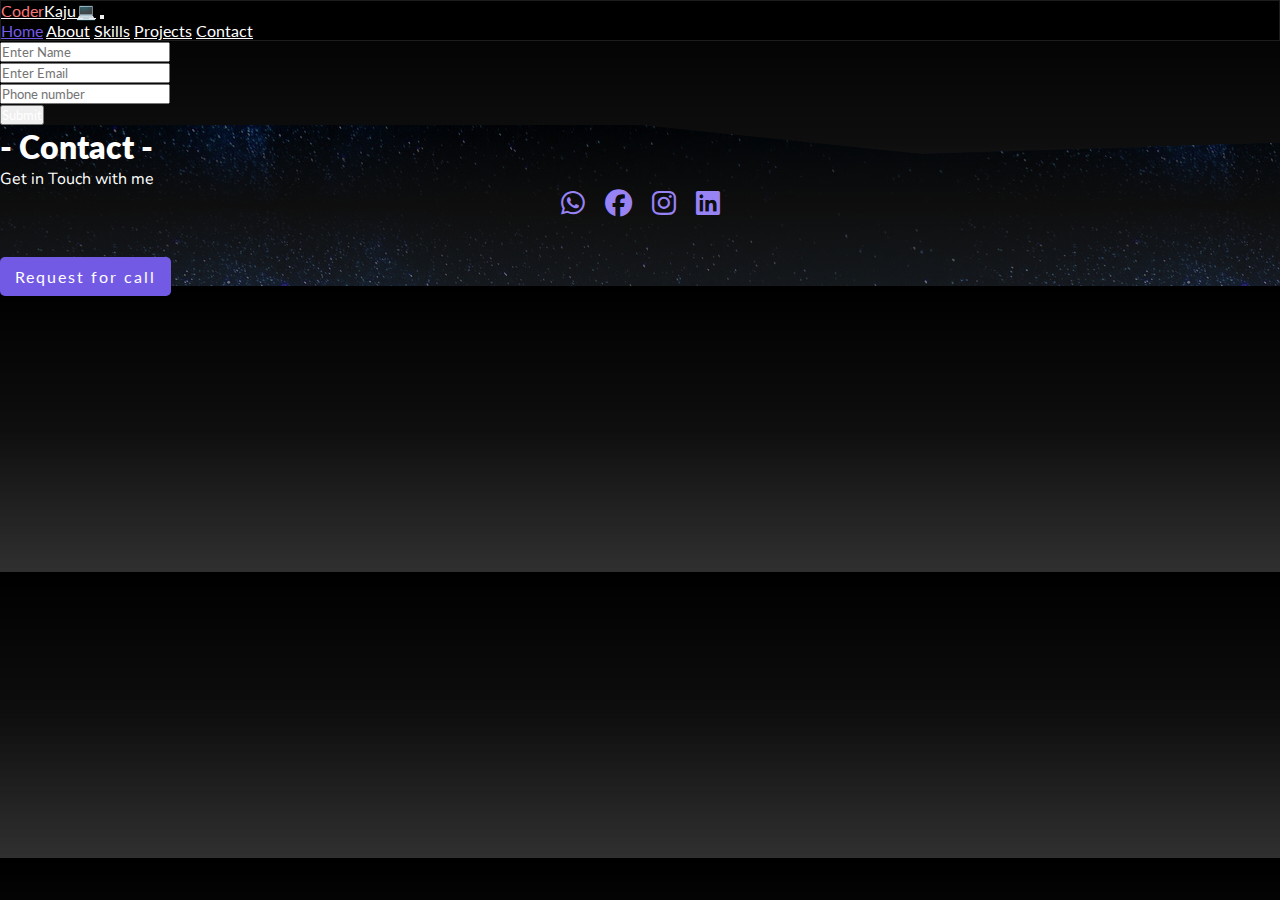
<file: contact.html>
<!DOCTYPE html>
<html lang="en">

<head>
    <meta charset="UTF-8">
    <meta name="viewport" content="width=device-width, initial-scale=1.0">
    <title>portfolio website - > modern design</title>
    <!-- font-awesome icon cdn -->
    <link rel="stylesheet" href="https://cdnjs.cloudflare.com/ajax/libs/font-awesome/6.7.2/css/all.min.css"
        integrity="sha512-Evv84Mr4kqVGRNSgIGL/F/aIDqQb7xQ2vcrdIwxfjThSH8CSR7PBEakCr51Ck+w+/U6swU2Im1vVX0SVk9ABhg=="
        crossorigin="anonymous" referrerpolicy="no-referrer" />

    <!-- bootstrap cdn link  -->
    <link href="https://cdn.jsdelivr.net/npm/bootstrap@5.0.2/dist/css/bootstrap.min.css" rel="stylesheet"
        integrity="sha384-EVSTQN3/azprG1Anm3QDgpJLIm9Nao0Yz1ztcQTwFspd3yD65VohhpuuCOmLASjC" crossorigin="anonymous">

    <link rel="stylesheet" href="css/style.css">
    <style>
        body {
            width: 100%;
            height: 100%;
            background: linear-gradient(rgb(0, 0, 0), rgb(14, 14, 14), rgba(33, 33, 33, 0.934));
        }

        #design {
            position: absolute;
            top: 0;
            left: 0;
            width: 100%;
            height: 100%;
            background: linear-gradient(rgba(0, 0, 0, 0.599), rgb(14, 14, 14), rgba(33, 33, 33, 0.594)), url("assets/header.jpg");
            z-index: -1;
            clip-path: polygon(50% 0%, 72% 18%, 100% 11%, 100% 100%, 0 100%, 0 0, 9% 0);
        }
    </style>
</head>

<body>
    <nav class="navbar navbar-expand-lg navbar-light fixed-top" style="background: rgb(0, 0, 0);">
        <div class="container-fluid">
            <a class="navbar-brand text-white" href="index.html"> <span style="color: #f87878;">Coder</span>Kaju💻</a>
            <button class="navbar-toggler" type="button" data-bs-toggle="collapse" data-bs-target="#navbarNavAltMarkup"
                aria-controls="navbarNavAltMarkup" aria-expanded="false" aria-label="Toggle navigation">
                <span class="navbar-toggler-icon"></span>
            </button>
            <div class="collapse navbar-collapse" id="navbarNavAltMarkup">
                <div class="navbar-nav ms-auto">
                    <a class="nav-link fs-5 " style="color:#735AE5 ;" aria-current="page" href="index.html">Home</a>
                    <a class="nav-link fs-5 text-white" href="#about">About</a>
                    <a class="nav-link fs-5 text-white" href="#skills">Skills</a>
                    <a class="nav-link fs-5 text-white" href="#project">Projects</a>
                    <a class="nav-link fs-5 text-white" href="#">Contact</a>
                </div>
            </div>
        </div>
    </nav>

    <section>
        <div class="container d-flex justify-content-center my-5 py-5">
            <form>
                <div class="mb-3">
                    <input type="text" name="fname" placeholder="Enter Name" class="form-control" id="exampleInputEmail1" aria-describedby="emailHelp">
                 </div>
                <div class="mb-3">
                  <input type="email" name="email" placeholder="Enter Email" class="form-control" id="exampleInputEmail1" aria-describedby="emailHelp">
               </div>
                <div class="mb-3">
                  <input type="tel" name="number" placeholder="Phone number" class="form-control" id="exampleInputPassword1">
                </div>
                <button type="submit" class="btn btn-primary">Submit</button>
              </form>
        </div>
    </section>

    <footer id="footer">
        <div class="container py-5 footer-row">
            <div class="text-center my-3">
                <h3 class="title">- Contact -</h3>
                <p>Get in Touch with me</p>
                <div class="footer-icon">
                    <i class="fa-brands fa-whatsapp"></i>
                    <i class="fa-brands fa-facebook"></i>
                    <i class="fa-brands fa-instagram"></i>
                    <i class="fa-brands fa-linkedin"></i>
                </div>
               <div class="footer-btn">
                <a href="contact.html" class="mybtn">Request for call</a>
               </div>
            </div>
        </div>
        <div id="design"></div>
    </footer>

















































    <script src="https://cdn.jsdelivr.net/npm/@popperjs/core@2.9.2/dist/umd/popper.min.js"
        integrity="sha384-IQsoLXl5PILFhosVNubq5LC7Qb9DXgDA9i+tQ8Zj3iwWAwPtgFTxbJ8NT4GN1R8p"
        crossorigin="anonymous"></script>
    <script src="https://cdn.jsdelivr.net/npm/bootstrap@5.0.2/dist/js/bootstrap.min.js"
        integrity="sha384-cVKIPhGWiC2Al4u+LWgxfKTRIcfu0JTxR+EQDz/bgldoEyl4H0zUF0QKbrJ0EcQF"
        crossorigin="anonymous"></script>
</body>

</html>
</file>
<file: css/style.css>
@import url('https://fonts.googleapis.com/css2?family=Lato:ital,wght@0,100;0,300;0,400;0,700;0,900;1,100;1,300;1,400;1,700;1,900&display=swap');

@import url('https://fonts.googleapis.com/css2?family=Nunito:ital,wght@0,200..1000;1,200..1000&display=swap');

/* ;
font-family: "Lato", serif;
font-family: "Nunito", serif
*/

* {
  margin: 0;
  padding: 0;
  box-sizing: border-box;
  font-family: "Lato", serif;
  color: #ffffff;
}

nav{
  border:1px solid rgb(30, 29, 29);
}

header {
  position: relative;
  height: 100vh;
  display: flex;
  justify-content: center;
  align-items: center;
}

.arrowbox {
  width: 40px;
  height: 40px;
  display: flex;
  justify-content: center;
  align-items: center;
  border-radius: 50%;
  position: absolute;
  bottom: 100px;
  right: 48%;
  /* background: #9883f5; */
  cursor: pointer;
}

.arrowbox a>i {
  font-size: 1.5rem;
  color: #fff;
  
}

h2,p {
  font-family: "Nunito", serif;
}

.dis {
  text-align: justify;
  letter-spacing: 1px;
  font-size: 18px;
}

.title {
  padding: 2px 0;
  font-weight: 800;
  font-size: 32px;
}
.myborder{
    display: inline-block;
    border-bottom: 2px solid rgb(163, 163, 163);
}
.title>span{
    font-size: 45px;
}
.about-img {
  border-radius: 20px;
}

.mybtn {
  text-decoration: none;
  background: #735AE5;
  padding: 10px 15px;
  color: #fff;
  border-radius: 5px;
  letter-spacing: 2px;
}

.headerbtn {
  background: #735AE5;
  border: 2px solid rgb(208, 208, 208);
  color: #fff;
}

.headerbtn:hover {
  background: transparent;
  border: 1px solid rgb(133, 132, 132);
  color: rgb(133, 132, 132);
}

.aboutbtnsec{
    margin-top: 30px;
}

.mybtn:hover {
  background: #9883f5;
  color: #ffffff;
}

.hcolor:hover {
  background: #735AE5;
}

/* skills section styel  */
.skills-col{
    padding: 20px;
}
.skills-col>div{
text-align: center;
background: #dbd5f63f;
padding:0.5rem 1rem;
border-radius: 20px;
transition: all 1s linear;
cursor: pointer;
}
.skills-col div img{
    width: 70px;
    height: 70px;
}

.skills-col>div:hover{
    background-color: #5b3fd63f;
    transform: translateY(-15px);
}

/* project section style  */

.project-col{
    padding: 20px;
}
.project-col>div{
text-align: center;
transition: all 1s linear;
cursor: pointer;
}
.project-col div img{
    width: 230px;
    height: 170px;
    border-radius: 15px;
}

.project-col>div:hover{
    transform:scale(1.1);
}

.footer-icon{
    display: flex;
    justify-content: center;
    gap: 20px;
}

.footer-icon i{
  color: #9883f5;
  font-size: 1.7rem;
}

footer{
    position: relative;
}

.footer-btn{
    margin-top: 50px;
}


form{
  width: 50%;
}

@media (max-width:768px){
  form{
    width: 90%;
  }
}

/* button top code ----------------------------------------------------  */
.topbtn {
  display: none;
  cursor: pointer;
  position: fixed; 
  bottom: 40px;
  right: 20px;
  z-index: 999;
  width: 40px;
  height: 40px;
  border-radius: 50%;
  background:#1b8545;
  border: none;
}

.topbtn i{
  font-size: 2vw;
  color: #111;
}
</file>
